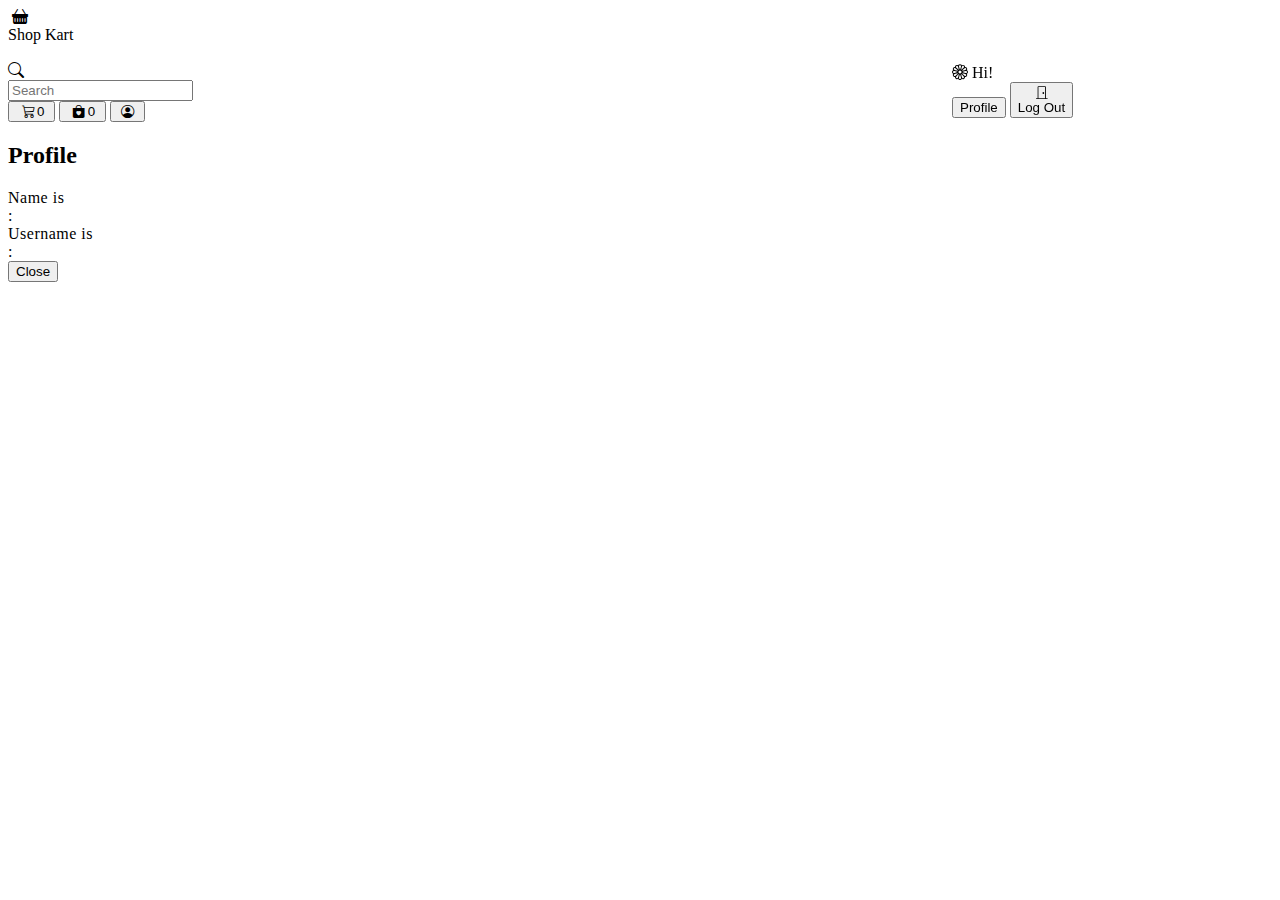
<file: index.html>
<!DOCTYPE html>
<html lang="en">
  <head>
    <meta charset="UTF-8" />
    <meta name="viewport" content="width=device-width, initial-scale=1.0" />
    <title>Shop Kart</title>
    <!-- Bootstrap CSS CDN -->
    <link
      href="https://cdn.jsdelivr.net/npm/bootstrap@5.3.2/dist/css/bootstrap.min.css"
      rel="stylesheet"
      integrity="sha384-T3c6CoIi6uLrA9TneNEoa7RxnatzjcDSCmG1MXxSR1GAsXEV/Dwwykc2MPK8M2HN"
      crossorigin="anonymous"
    />
    <!-- Bootstrap Icons CDN  -->
    <link
      rel="stylesheet"
      href="https://cdn.jsdelivr.net/npm/bootstrap-icons@1.11.1/font/bootstrap-icons.css"
    />
    <link href="./css/index.css" rel="stylesheet" />
  </head>
  <body>
    <!-- Navbar Top Fixed -->
    <nav class="navbar navbar-expand-lg bg-secondary-subtle fixed-top">
      <div class="container-fluid nav-pills" role="tablist">
        <!-- Title -->
        <div class="col-auto">
          <a
            class="navbar-brand fw-bold nav-link active rounded-pill p-2 d-flex"
            data-bs-toggle="pill"
            data-bs-target="#homePage"
            type="button"
            role="tab"
            aria-controls="homePage"
            aria-selected="true"
            onclick="handleMainPage()"
            ><i class="bi bi-basket-fill"></i>
            <div class="d-none d-md-block ms-md-2">Shop Kart</div></a
          >
        </div>
        <!-- Search Bar -->
        <div
          class="col-auto ms-0 me-0 rounded-pill d-none d-lg-block me-auto col-lg"
          style="width: 60vw"
        >
          <div class="d-flex bg-light-subtle rounded-pill pt-1 pb-1">
            <div class="ms-2 me-2"><i class="bi bi-search"></i></div>
            <input
              type="search"
              placeholder="Search"
              class="w-100 rounded-pill border-0 bg-light-subtle me-2"
              list="searchSuggestions"
              id="searchBar"
              oninput="updateDataListSearch()"
            />
            <datalist id="searchSuggestions"></datalist>
          </div>
        </div>
        <!-- Cart Wishlist Profile Icons -->
        <div class="col-auto">
          <!-- Cart -->
          <button
            type="button"
            class="btn position-relative border-0"
            onclick="handleCartPage()"
            style="cursor: pointer"
          >
            <i
              class="ms-2 ms-lg-3 bi bi-cart3 fs-3 nav-link"
              data-bs-toggle="pill"
              data-bs-target="#cartPage"
              type="button"
              role="tab"
              aria-controls="cartPage"
              aria-selected="true"
            ></i>
            <span
              class="position-absolute top-0 start-100 translate-middle badge rounded-pill bg-danger mt-2"
              id="cartListBadge"
              >0
            </span>
          </button>
          <!-- WishList -->
          <button
            type="button"
            class="btn position-relative border-0"
            onclick="handleWishPage()"
            style="cursor: pointer"
          >
            <i
              class="ms-2 ms-lg-3 bi bi-bag-heart-fill fs-3 nav-link"
              data-bs-toggle="pill"
              data-bs-target="#wishlistPage"
              type="button"
              role="tab"
              aria-controls="wishlistPage"
              aria-selected="true"
            ></i>
            <span
              class="position-absolute top-0 start-100 translate-middle badge rounded-pill bg-danger mt-2"
              id="wishListBadge"
              >0
            </span>
          </button>
          <!-- Profile -->
          <button
            type="button"
            onclick="handleProfileDropDown()"
            class="btn position-relative border-0"
          >
            <i class="ms-2 ms-lg-3 bi bi-person-circle fs-3 nav-link"></i>
          </button>
        </div>
      </div>
    </nav>

    <!-- Profile Menu -->
    <div
      style="
        z-index: 1050;
        position: fixed;
        top: 4rem;
        right: 0.5rem;
        width: 20em;
      "
      class="d-none"
      id="profileDropDown"
    >
      <div class="container">
        <!-- Welcome Message Section -->
        <div class="row">
          <div
            class="col ms-0 me-0 ps-1 pe-1 mb-3 text-center fs-4"
            id="profileName"
          >
            <i class="bi bi-flower1 text-warning"></i> Hi!
          </div>
        </div>
        <!-- Profile and Logout Buttons -->
        <div class="row">
          <button
            class="btn btn-primary col rounded-pill fs-6 h-25 me-2 ms-2 border-0"
            type="button"
            data-bs-toggle="modal"
            data-bs-target="#exampleModalCenter"
            onclick="handleViewProfile()"
          >
            Profile
          </button>
          <button
            class="btn btn-danger col rounded-pill fs-6 h-25 me-2 ms-2 border-0"
            onclick="handleLogout()"
          >
            <div class="d-block d-lg-none">
              <i class="bi bi-door-closed"></i>
            </div>
            <div class="d-none d-lg-block">Log Out</div>
          </button>
        </div>
      </div>
    </div>

    <!-- Main Content -->
    <div
      class="tab-content bg-body-tertiary mt-5 overflow-auto"
      id="pills-tabContent"
    >
      <div class="row m-auto tab-pane fade show active" id="homePage"></div>
      <div class="row m-auto tab-pane fade" id="cartPage"></div>
      <div class="row m-auto tab-pane fade" id="wishlistPage"></div>
    </div>

    <!-- Profile Modal -->
    <div
      class="modal fade"
      id="exampleModalCenter"
      tabindex="-1"
      role="dialog"
      aria-labelledby="exampleModalCenterTitle"
      aria-hidden="true"
      data-bs-backdrop="static"
    >
      <div class="modal-dialog modal-lg modal-dialog-centered" role="document">
        <div class="modal-content">
          <div class="modal-header d-block bg-secondary-subtle">
            <h2
              class="modal-title d-flex justify-content-center fs-3 fw-bold"
              id="exampleModalLongTitle"
            >
              Profile
            </h2>
          </div>
          <div class="modal-body p-3">
            <div style="letter-spacing: 0.5px" class="ms-5">
              <div class="row h5">
                <div class="col-3 offset-2">Name is</div>
                <div class="col-1">:</div>
                <div class="col-4" id="name"></div>
              </div>
              <div class="row h5">
                <div class="col-3 offset-2">Username is</div>
                <div class="col-1">:</div>
                <div class="col-4" id="username"></div>
              </div>
            </div>
          </div>
          <div class="modal-footer">
            <button
              type="button"
              class="btn btn-secondary"
              data-bs-dismiss="modal"
            >
              Close
            </button>
          </div>
        </div>
      </div>
    </div>

    <!-- Index JS Script -->
    <script src="./js/index.js"></script>
    <!-- Bootstrap JS CDN -->
    <script
      src="https://cdn.jsdelivr.net/npm/bootstrap@5.3.2/dist/js/bootstrap.bundle.min.js"
      integrity="sha384-C6RzsynM9kWDrMNeT87bh95OGNyZPhcTNXj1NW7RuBCsyN/o0jlpcV8Qyq46cDfL"
      crossorigin="anonymous"
    ></script>
  </body>
</html>
</file>
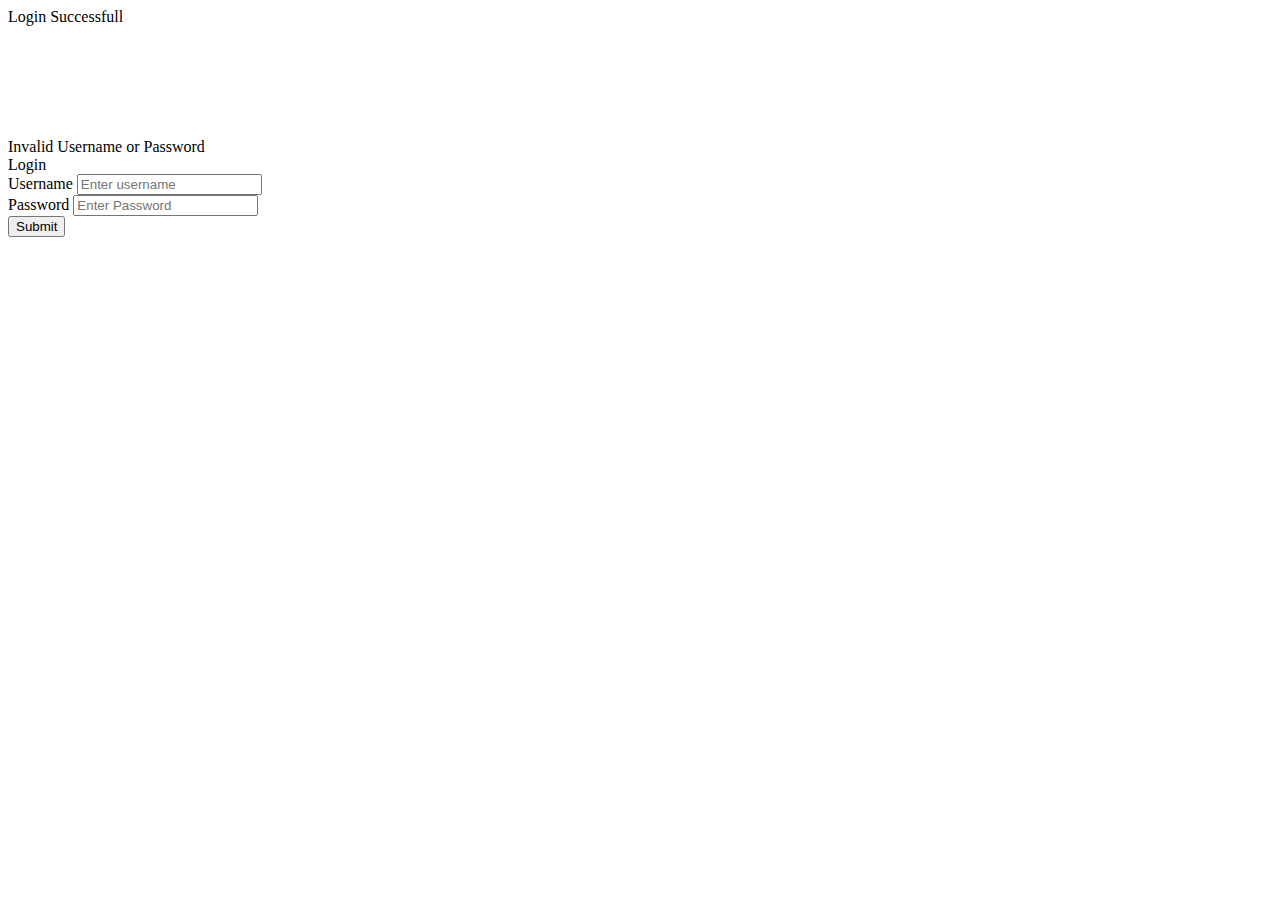
<file: login.html>
<!DOCTYPE html>
<html lang="en">
  <head>
    <meta charset="UTF-8" />
    <meta name="viewport" content="width=device-width, initial-scale=1.0" />
    <title>Login to Shop Kart</title>
    <!-- Bootstrap CSS CDN -->
    <link
      href="https://cdn.jsdelivr.net/npm/bootstrap@5.3.2/dist/css/bootstrap.min.css"
      rel="stylesheet"
      integrity="sha384-T3c6CoIi6uLrA9TneNEoa7RxnatzjcDSCmG1MXxSR1GAsXEV/Dwwykc2MPK8M2HN"
      crossorigin="anonymous"
    />
    <!-- Bootstrap Icons CDN  -->
    <link
      rel="stylesheet"
      href="https://cdn.jsdelivr.net/npm/bootstrap-icons@1.11.1/font/bootstrap-icons.css"
    />
    <link href="./css/index.css" rel="stylesheet" />
  </head>
  <body class="bg-body-tertiary">
    <!-- Login success message -->
    <div id="successAlert" class="d-none">Login Successfull</div>

    <!-- Login form card -->
    <div
      class="card d-flex align-items-center mx-auto shadow rounded-5 border-0"
      style="margin-top: 7em; width: 30em"
    >
      <!-- Invalid passcode message -->
      <div class="d-none" role="alert" id="invalidName">
        Invalid Username or Password
      </div>
      <!-- Login form title -->
      <div class="fw-bold justify-content-center d-flex my-3 fs-2">Login</div>
      <!-- Login form -->
      <form class="mx-auto w-75 mb-4">
        <!-- Username field -->
        <div class="form-group">
          <label for="userName" class="form-label p-1 h6">Username</label>
          <input
            type="text"
            class="form-control rounded-pill"
            id="userName"
            placeholder="Enter username"
            required
          />
        </div>
        <!-- Password field -->
        <div class="form-group">
          <label for="password" class="p-1 h6 mt-2">Password</label>
          <input
            type="password"
            class="form-control rounded-pill"
            id="passcode"
            placeholder="Enter Password"
            required
          />
        </div>
        <!-- Submit button -->
        <div class="mt-4 d-flex justify-content-center">
          <button
            type="button"
            class="btn btn-primary my-auto"
            onclick="handleLogin()"
          >
            Submit
          </button>
        </div>
      </form>
    </div>

    <!-- Index JS Script -->
    <script src="./js/index.js"></script>
    <!-- Bootstrap JS CDN -->
    <script
      src="https://cdn.jsdelivr.net/npm/bootstrap@5.3.2/dist/js/bootstrap.bundle.min.js"
      integrity="sha384-C6RzsynM9kWDrMNeT87bh95OGNyZPhcTNXj1NW7RuBCsyN/o0jlpcV8Qyq46cDfL"
      crossorigin="anonymous"
    ></script>
  </body>
</html>
</file>
<file: css/index.css>
/* This is the main CSS file used in files
- index.html
- login.html
It overrides some bootstrap classes and provides uniform style to all the html pages */

#cardImage {
  height: 20rem;
}

#cardTitle {
  width: 15rem;
}

a:hover {
  cursor: pointer;
}

.tab-content > .active {
  display: flex;
}

.nav-link {
  display: inline;
  padding: var(--bs-nav-link-padding-y) var(--bs-nav-link-padding-x);
  font-size: var(--bs-nav-link-font-size);
  font-weight: var(--bs-nav-link-font-weight);
  color: var(--bs-nav-link-color);
  text-decoration: none;
  background: 0 0;
  border: 0;
  transition: color 0.15s ease-in-out, background-color 0.15s ease-in-out,
    border-color 0.15s ease-in-out;
  padding-left: 0.25em;
  padding-right: 0.25em;
  border-radius: 10px;
}

.nav-link:hover {
  background: #c2bfbf;
}

.nav-pills {
  --bs-nav-pills-border-radius: var(--bs-border-radius);
  --bs-nav-pills-link-active-color: #ffffff;
  --bs-nav-pills-link-active-bg: #808080;
}

#cartListBadge,
#wishListBadge {
  margin-left: -15%;
}

:focus-visible {
  outline: -webkit-focus-ring-color auto 1px;
  outline-color: none;
  outline-style: none;
  outline-width: none;
}
</file>
